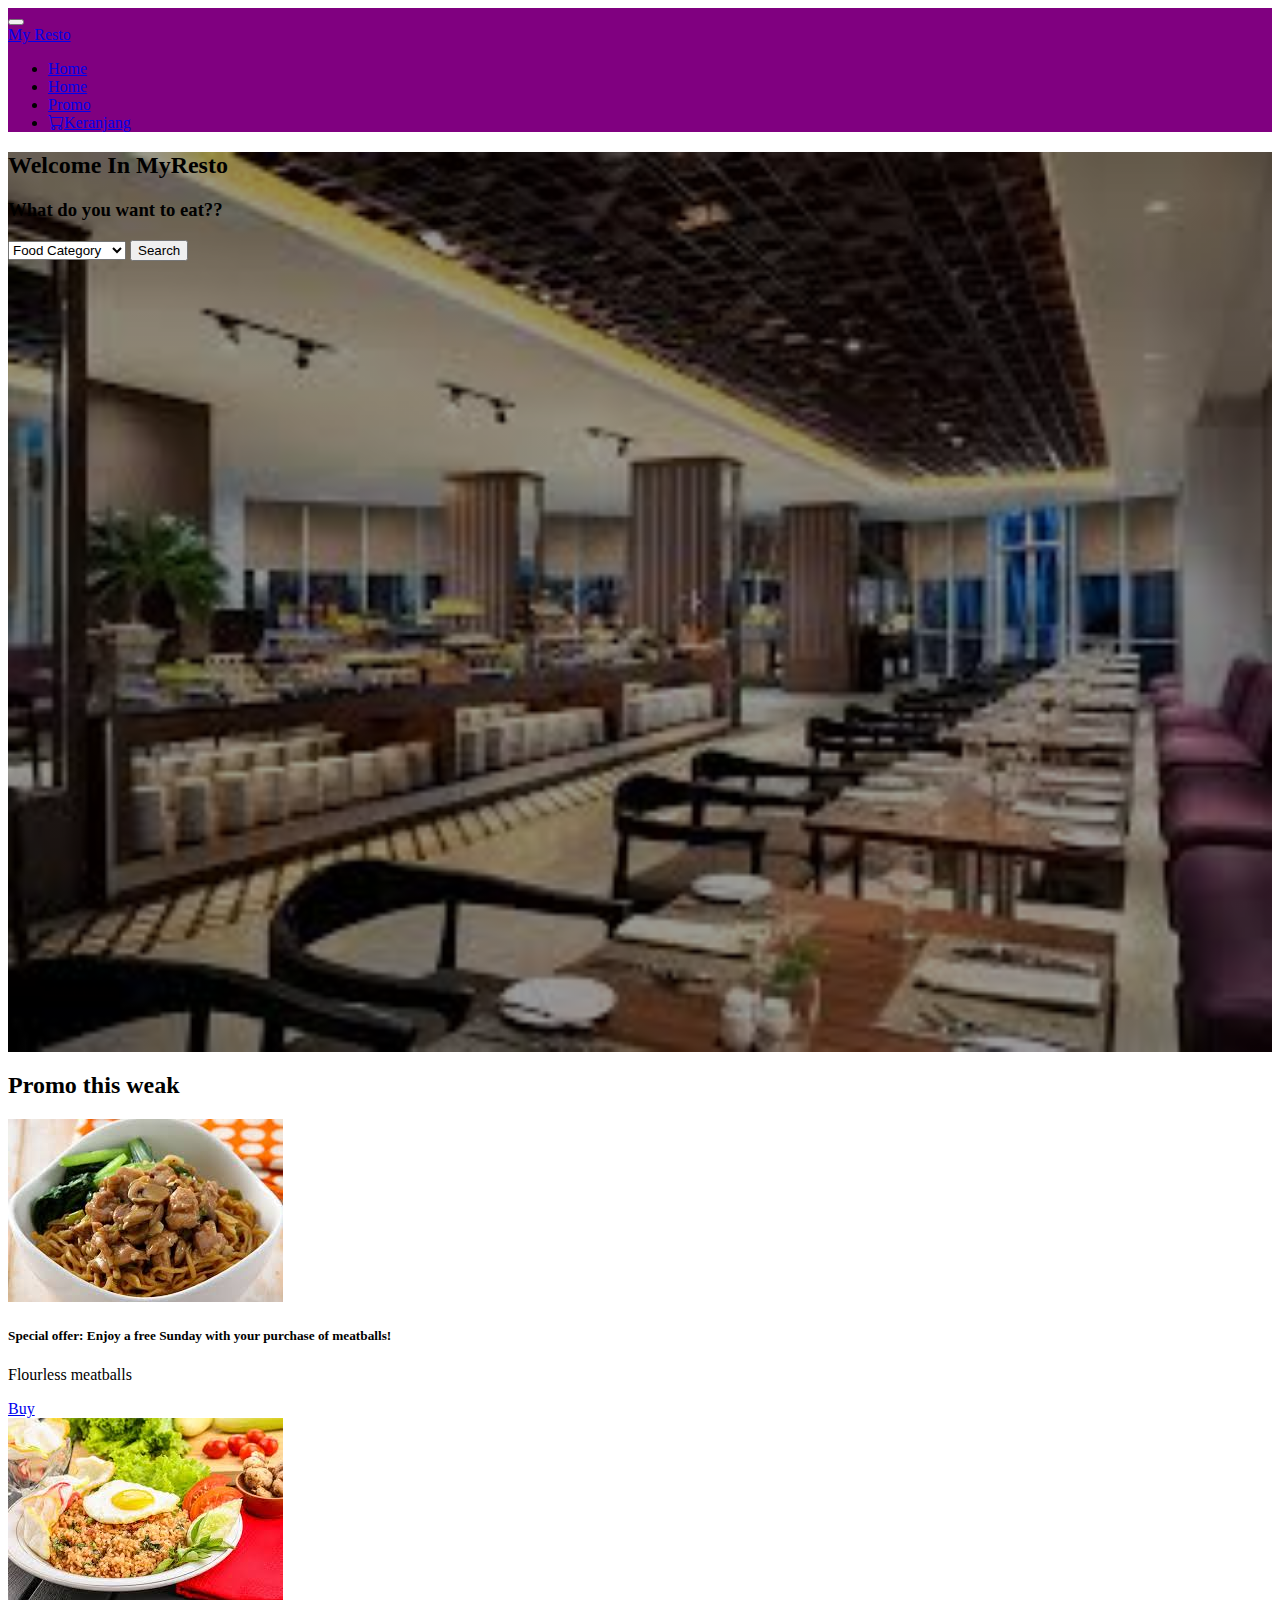
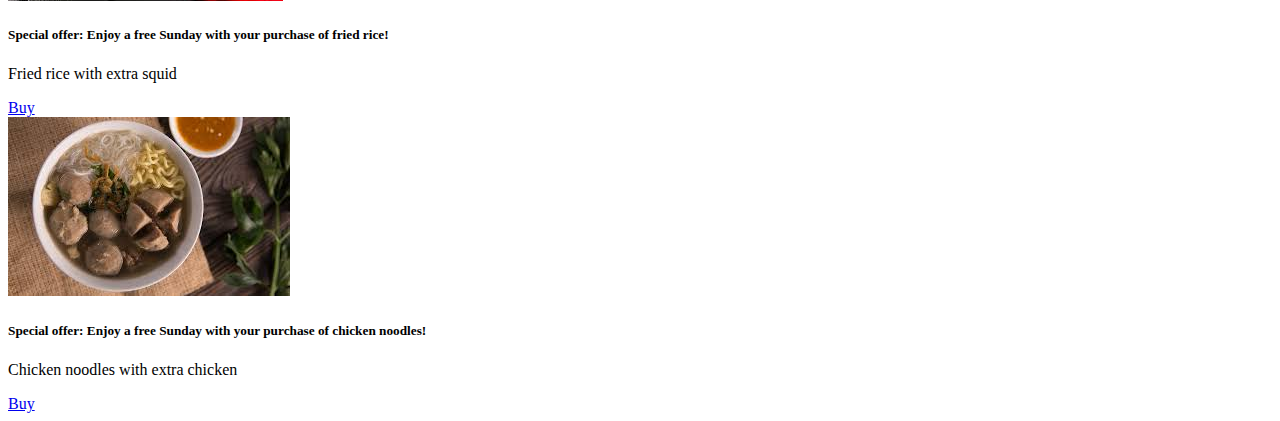
<file: M13 BOOTSRAP NAVBAR/index.html>
<!DOCTYPE html>
<html lang="en">
<head>
    <meta charset="UTF-8">
    <meta name="viewport" content="width=device-width, initial-scale=1.0">
    <link href="https://cdn.jsdelivr.net/npm/bootstrap@5.3.8/dist/css/bootstrap.min.css" rel="stylesheet" integrity="sha384-sRIl4kxILFvY47J16cr9ZwB07vP4J8+LH7qKQnuqkuIAvNWLzeN8tE5YBujZqJLB" crossorigin="anonymous">
    <script src="https://cdn.jsdelivr.net/npm/bootstrap@5.3.8/dist/js/bootstrap.bundle.min.js" integrity="sha384-FKyoEForCGlyvwx9Hj09JcYn3nv7wiPVlz7YYwJrWVcXK/BmnVDxM+D2scQbITxI" crossorigin="anonymous"></script>
    <title>navbar</title>
    <link rel="stylesheet" href="https://cdn.jsdelivr.net/npm/bootstrap-icons@1.11.3/font/bootstrap-icons.min.css">
    <link rel="stylesheet" href="style.css">
</head>
<body>
<nav class="navbar navbar-expand-lg" style="background-color: purple;">
  <div class="container-fluid">
    <button class="navbar-toggler" type="button" data-bs-toggle="collapse" data-bs-target="#navbarNav"
     aria-controls="navbarNav" aria-expanded="false" aria-label="Toggle navigation">
      <span class="navbar-toggler-icon"></span>
    </button>
    <div class="collapse navbar-collapse" id="navbar">
        <a class="navbar-brand me-auto" href="#">My Resto</a>
        <ul class="navbar-nav">
            <li class="nav-item me-5">
            <a class="nav-link active" aria-current="page" href="#">Home</a>
            </li>
            <li class="nav-item me-5">
            <a class="nav-link" href="#">Home</a>
            </li>
            <li class="nav-item me-5">
            <a class="nav-link" href="#">Promo</a>
            </li>
            <li class="nav-item me-5">
            <a class="nav-link" href="#" tabindex="-1" aria-disabled="true"><i class="bi bi-cart"></i>Keranjang</a>
            </li>
        </ul>
    </div>
  </div>
</nav>
<!--banner buka-->
<div class="container-fluid banner d-flex align-items-center">
    <div class="container">
        <h2 class="text-light text-center diplay-5 mb-1">Welcome In MyResto</h2>
        <h3 class="text-light text-center diplay-7 mb-1">What do you want to eat??</h3>
    <div class="input-group input-group-lg">
    <select class="form-control" id="inputGroupSelect04">
        <option selected>Food Category</option>
        <option value="1">Western Food</option>
        <option value="2">Traditional Food</option>
        <option value="3">Eastern Food </option>
    </select>
    <button class="btn btn-lg btn-outline-waring text-light">Search</button>
    </div>
    </div>
</div>
<!--banner tutup-->

<!--promo-->
<div class="container-fluid py-5">
    <div class="container">
        <h2 class="text-center">Promo this weak</h2>
        <div class="row mt-5 justify-content-center">
            <div class="col-md-3 hovered-card">
                <div class="card">
                    <img src="mie ayam amba.jpg" class="card-img-top" alt="...">
                    <div>
                        <h5 class="card-title">Special offer: Enjoy a free Sunday with your purchase of meatballs!</h5>
                        <p class="card-text">Flourless meatballs</p></p>
                        <a href="#" class="btn btn-primary">Buy</a>
                    </div>
                </div>
            </div>

            <div class="col-md-3 hovered-card">
                <div class="card">
                    <img src="nasi goreng.jpg" class="card-img-top" alt="...">
                    <div>
                        <h5 class="card-title">Special offer: Enjoy a free Sunday with your purchase of fried rice!</h5>
                        <p class="card-text">Fried rice with extra squid</p></p>
                        <a href="#" class="btn btn-primary">Buy</a>
                    </div>
                </div>
            </div>

            <div class="col-md-3 hovered-card">
                <div class="card">
                    <img src="bakso.jpg" class="card-img-top" alt="...">
                    <div>
                        <h5 class="card-title">Special offer: Enjoy a free Sunday with your purchase of chicken noodles!</h5>
                        <p class="card-text">Chicken noodles with extra chicken</p></p>
                        <a href="#" class="btn btn-primary">Buy</a>
                    </div>
                </div>
            </div>

        </div>
    </div>
</div>
<!--promo tutup-->
<script src="https://cdn.jsdelivr.net/npm/@popperjs/core@2.11.8/dist/umd/popper.min.js" integrity="sha384-I7E8VVD/ismYTF4hNIPjVp/Zjvgyol6VFvRkX/vR+Vc4jQkC+hVqc2pM8ODewa9r" crossorigin="anonymous"></script>
<script src="https://cdn.jsdelivr.net/npm/bootstrap@5.3.8/dist/js/bootstrap.min.js" integrity="sha384-G/EV+4j2dNv+tEPo3++6LCgdCROaejBqfUeNjuKAiuXbjrxilcCdDz6ZAVfHWe1Y" crossorigin="anonymous"></script>
</body>
</html>
</file>
<file: M13 BOOTSRAP NAVBAR/style.css>
.banner{
    height: 100vh;
    background: linear-gradient(rgba(0,0,0,0.4),rgba(0,0,0,0.4)),url(restaurant.jpg);
    background-size: cover;
    background-position: center;
}
</file>
